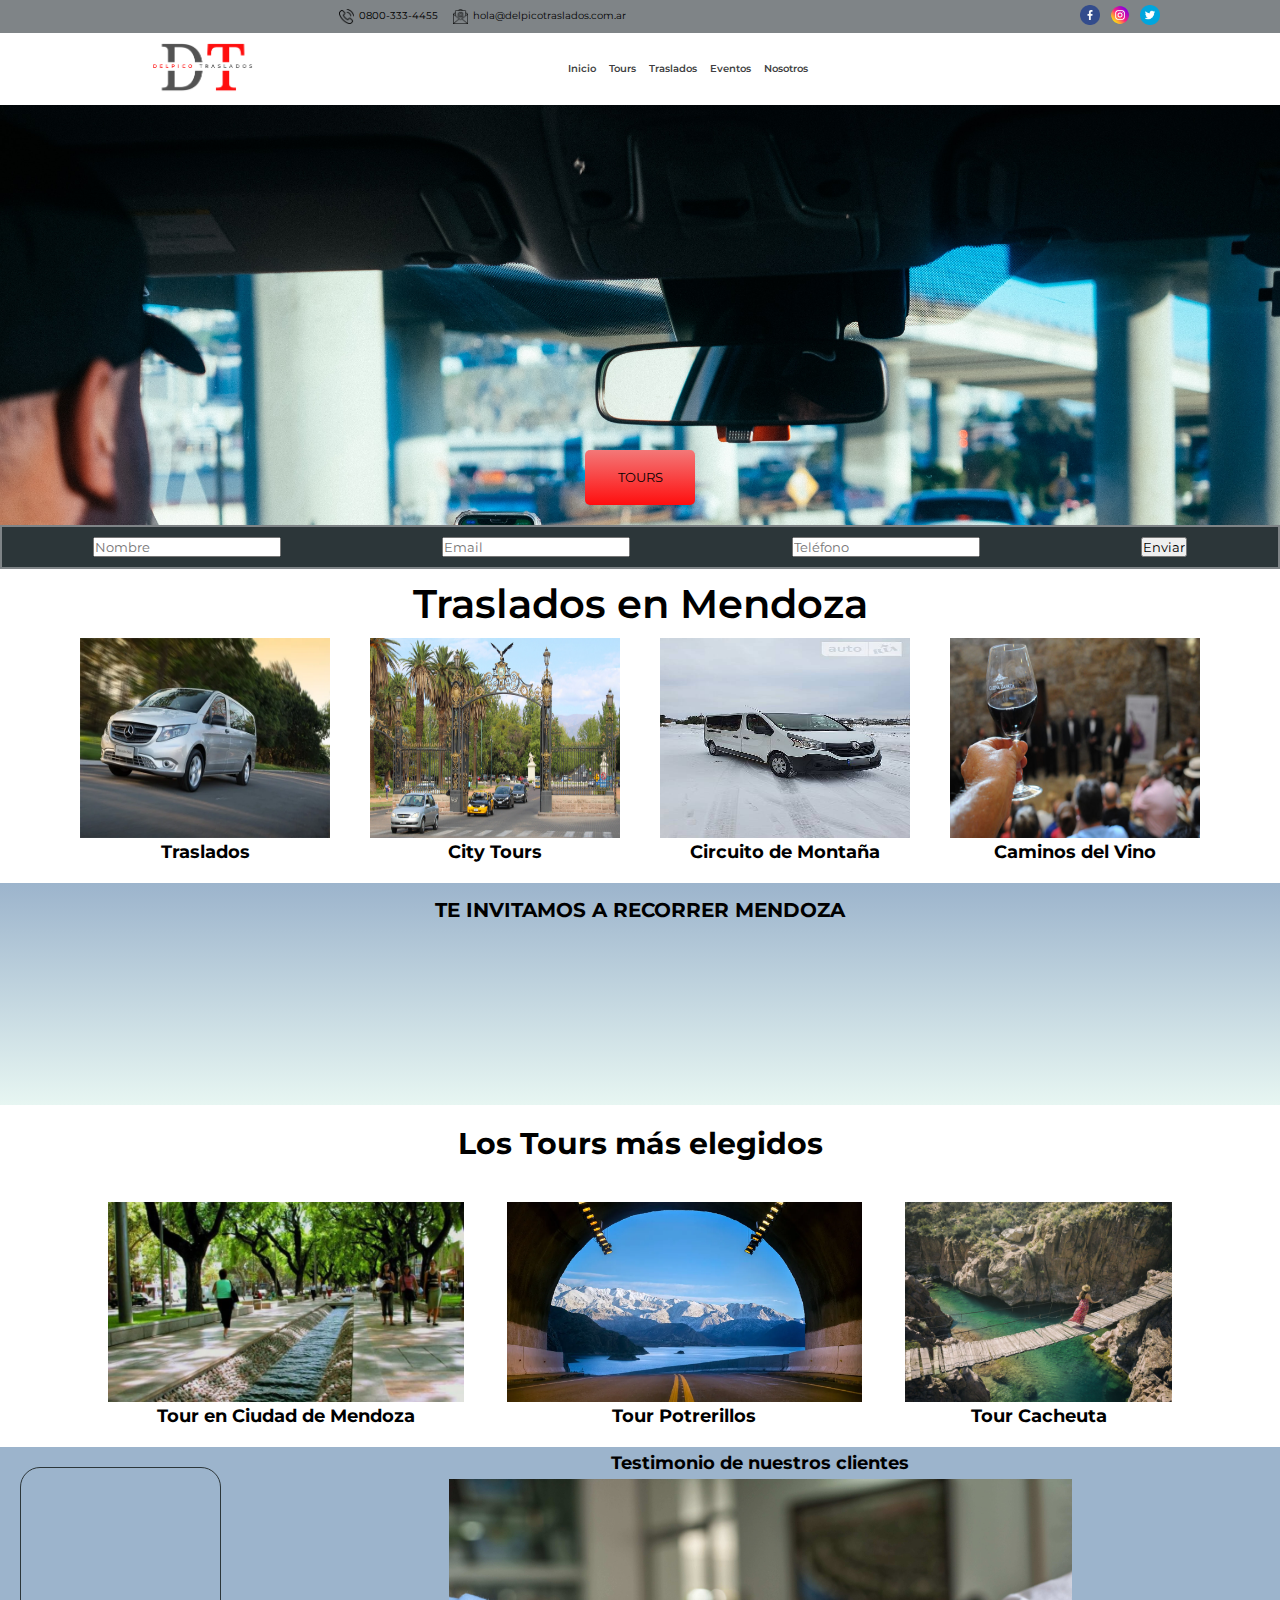
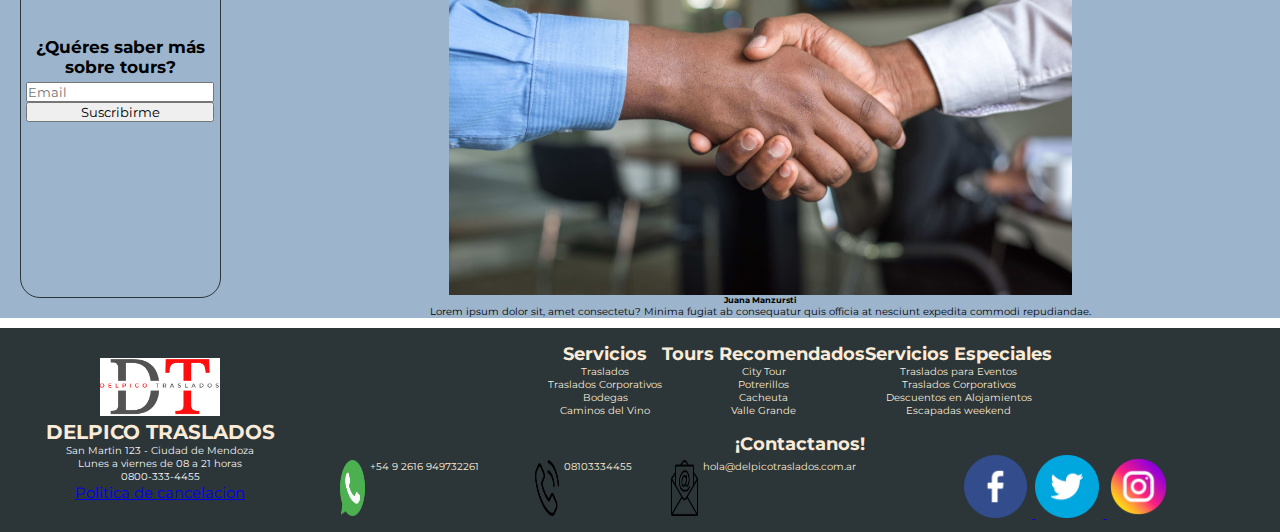
<file: index.html>
<!DOCTYPE html>
<html lang="en">
<head>
    <meta charset="UTF-8">
    <meta http-equiv="X-UA-Compatible" content="IE=edge">
    <meta name="viewport" content="width=device-width, initial-scale=1.0">
    <link rel="stylesheet" href="style.css">
    <title>Delpico - Traslados en Mendoza</title>
</head>

<body>
    <header>
        <!-- Contacto en el superior de la web -->

                <div class="header__contacto-cajitas">
                    <div>
                        <img src="images/iconos/telefono.png" alt="Icono telefono">     
                        <p>0800-333-4455</p>
                    </div>
                    <div>
                         <img src="images/iconos/email.png" alt="Icono email" >     
                         <p>hola@delpicotraslados.com.ar</p>
                    </div>
                </div>    
                <div class="header__contacto-redes">
                   <a href="facebook.com" target="_blank"><img src="images/iconos/facebook.png"  alt="Icono Facebook"></a>
                   <a href="facebook.com" target="_blank"><img src="images/iconos/instagram.png" alt="Icono instagram"></a>
                   <a href="facebook.com" target="_blank"><img src="images/iconos/twitter.png" alt="Icono Twitter"></a>
               </div>
           </div>
           <!-- Menu de navegacion+Logo -->
          <nav>
            <div class="nav__logo">
                <a href="index.html"><img src="images/logo1.png" alt="Logo Delpico Traslados"></a>
            </div>   
            <!--     Menu de navegacion-->
            <div class="nav__menu">
               <ul>
                   <li>
                       <a href="index.html">Inicio</a>
                   </li>
                   <li>
                       <a href="/pages/tours.html">Tours</a>
                   </li>
                   <li>
                       <a href="/pages/traslados.html">Traslados</a>
                   </li>   
                   <li>
                       <a href="/pages/eventos.html">Eventos</a>
                   </li>
                   <li>
                       <a href="/pages/nosotros.html">Nosotros</a>
                   </li>
               </ul>
            </div>
           </nav> 
    </header>
    <main>
        <!-- Imagen Hero + Bot -->
        <div class="Header__imagenHero">
            <div>
                <button class="mayusculas"><a href="/pages/tours.html">Tours</a></button>
            </div>           
        </div>
<!-- Formulario de contacto inicio -->
        <section class="main__formulario">
            <form action="formulario.php">  
                <div class="main__formulario-enviar">
                <input type="text" id="name" placeholder="Nombre">
                <input type="email" id="correo" placeholder="Email">
                <input type="number" id="telefono" placeholder="Teléfono">
                <input type="submit" value="Enviar">
                </div>
            </form>
        </section>
           <!-- Seccion Servicios -->
        <section class="main__servicios">
            <div>
                <h1>Traslados en Mendoza</h1>
            </div>
            <div class="main__servicios__ofrecidos">
                <div>
                    <img src="images/auto1.webp" alt="Traslados">
                    <h4>Traslados</h4>
                </div>
                <div>
                    <img src="images/citytour.jpeg" alt="City Tours">
                    <h4>City Tours</h4>
                </div>
                <div>
                    <img src="images/circuito-montana.jpg"  alt="Circuito de Montaña">
                    <h4>Circuito de Montaña</h4>                   
                </div>
                <div>
                    <img src="images/caminos-del-vino.jpg" alt="Caminos del Vino">
                    <h4>Caminos del Vino</h4>
                </div>
            </div>
        </section>
        <!-- Seccion promocional -->
        <section class="main__seccionPromocional main__uppercase">
            <h3>Te invitamos a recorrer <span>Mendoza</span></h3>
            <iframe src="https://www.youtube.com/embed/3BTXeKqM3_c" title="YouTube video player" frameborder="0" allow="accelerometer; autoplay; clipboard-write; encrypted-media; gyroscope; picture-in-picture" allowfullscreen></iframe>
        </section>
        <!-- Seccion Tours -->
        <section class="main__tours">
            <h2  class="linea__gradient">Los Tours más elegidos</h2>
        <div>
            <div>
                <img src="images/citytour-2.jfif" alt="Tour Ciudad de Mendoza">
                <h4>Tour en Ciudad de Mendoza</h4>
            </div>
            <div>
                <img src="images/Potrerillos.webp" alt="Tour Potrerillos">
                <h4>Tour Potrerillos</h4>
            </div>
            <div>
                <img src="images/cacheuta-tour.jpeg" alt="Tour Cacheuta">
                <h4>Tour Cacheuta</h4>
            </div>
        </div>
        </section>
        <!-- Section newsletter y testimonios -->
        <section class="main__newsletter">
            <div class="main__newsletter--saber">
                <h5>¿Quéres saber más sobre tours?</h5>
                <form action="newsletter.php" class="newsletterSuscribe">
                    <input type="email" id="email" placeholder="Email">
                    <input type="submit" value="Suscribirme">
                </form>
            </div>
            <div class="main__newsletter--testimonios">
                <h4>Testimonio de nuestros clientes</h4>
                <img src="images/cliente01.jpg" alt="Testimonio Cliente">
                <h5>Juana Manzursti</h5>
                <p>Lorem ipsum dolor sit, amet consectetu? Minima fugiat ab consequatur quis officia at nesciunt expedita commodi repudiandae.
            </div>
        </section>
    </main>
    <footer>
        <!-- Caja Info izquierda -->
        <div class="footerLogo centrar">
              <div>
                  <a href="index.html">
                      <img src="images/logo1.png" alt="Logo" class="footerLogo_img">
                  </a>
              </div>
              <div>
                  <h3 class="mayusculas">Delpico Traslados</h3>
                  <p>San Martin 123 - Ciudad de Mendoza</p>
                  <p>Lunes a viernes de 08 a 21 horas</p>
                  <p>0800-333-4455</p>
                  <a href="#">Politica de cancelacion</a>
              </div>
           
       </div>
       <div class="menuFooterC"> 
          <div>
              <h4>Servicios</h4>
              <p>Traslados</p>
              <p>Traslados Corporativos</p>
              <p>Bodegas</p>
              <p>Caminos del Vino</p>
          </div>
          <div>
              <h4>Tours Recomendados</h4>
              <p>City Tour</p>
              <p>Potrerillos</p>
              <p>Cacheuta</p>
              <p>Valle Grande</p>
          </div>
          <div>
              <h4>Servicios Especiales</h4>
              <p>Traslados para Eventos</p>
              <p>Traslados Corporativos</p>
              <p>Descuentos en Alojamientos</p>
              <p>Escapadas weekend</p>
          </div>
      </div>
      
      <div class="footerRedes">
          <div>
              <h4 class="centrar">¡Contactanos!</h4>
          </div>
          <div class="contenedorRedes">
                <div class="footerWhatsapp">
                    <img src="images/iconos/whatsapp.png" alt="Whatsapp" class="footerIcon">
                    <a href="https://api.whatsapp.com/send?phone=542616949732&text=Hola!%20Me%20contacto%20desde%20la%20web">
                    <p>+54 9 2616 949732261</p>
                    </a>     
                </div>
                <div class="footerWhatsapp">
                    <img src="images/iconos/telefono.png" alt="Telefono" class="footerIcon">
                    <a href="tel:
                    08103334455">
                    <p>08103334455</p>
                    </a>
                </div>
                <div class="footerWhatsapp">
                    <img src="images/iconos/email.png" alt="Icono email" class="footerIcon">
                    <a href="mailto:hola@delpicotraslados.com.ar" target="_blank">
                    <p>hola@delpicotraslados.com.ar</p>
                    </a>
                </div>
                <div class="centrar">   
                    <a href="facebook.com" target="_blank">
                        <img src="images/iconos/facebook.png" alt="Icono Facebook" class="footerIcon">
                    </a>
                    <a href="twitter.com" target="_blank">
                        <img src="images/iconos/twitter.png" alt="Icono Twitter" class="footerIcon">
                    </a>
                    <a href="instagram.com" target="_blank">
                        <img src="images/iconos/instagram.png" alt="Icono Instagram" class="footerIcon">
                    </a>
                </div>
        </div>
    </div>      
          
      </footer>

</body>
</html>
</file>
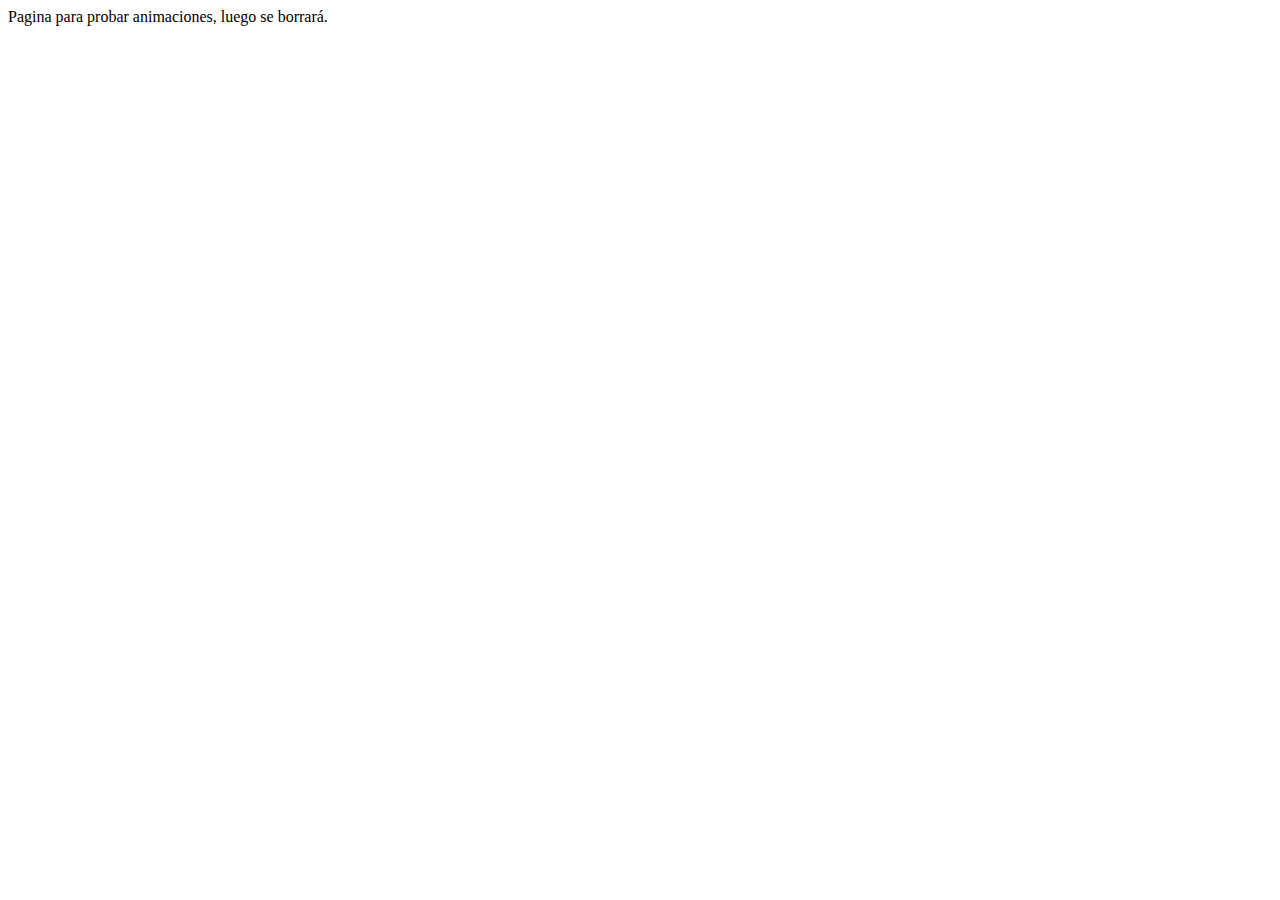
<file: animaciones.html>
<!DOCTYPE html>
<html lang="en">
<head>
    <meta charset="UTF-8">
    <meta http-equiv="X-UA-Compatible" content="IE=edge">
    <meta name="viewport" content="width=device-width, initial-scale=1.0">
    <title>Animaciones</title>
</head>
<body>
    Pagina para probar animaciones, luego se borrará.
</body>
</html>
</file>
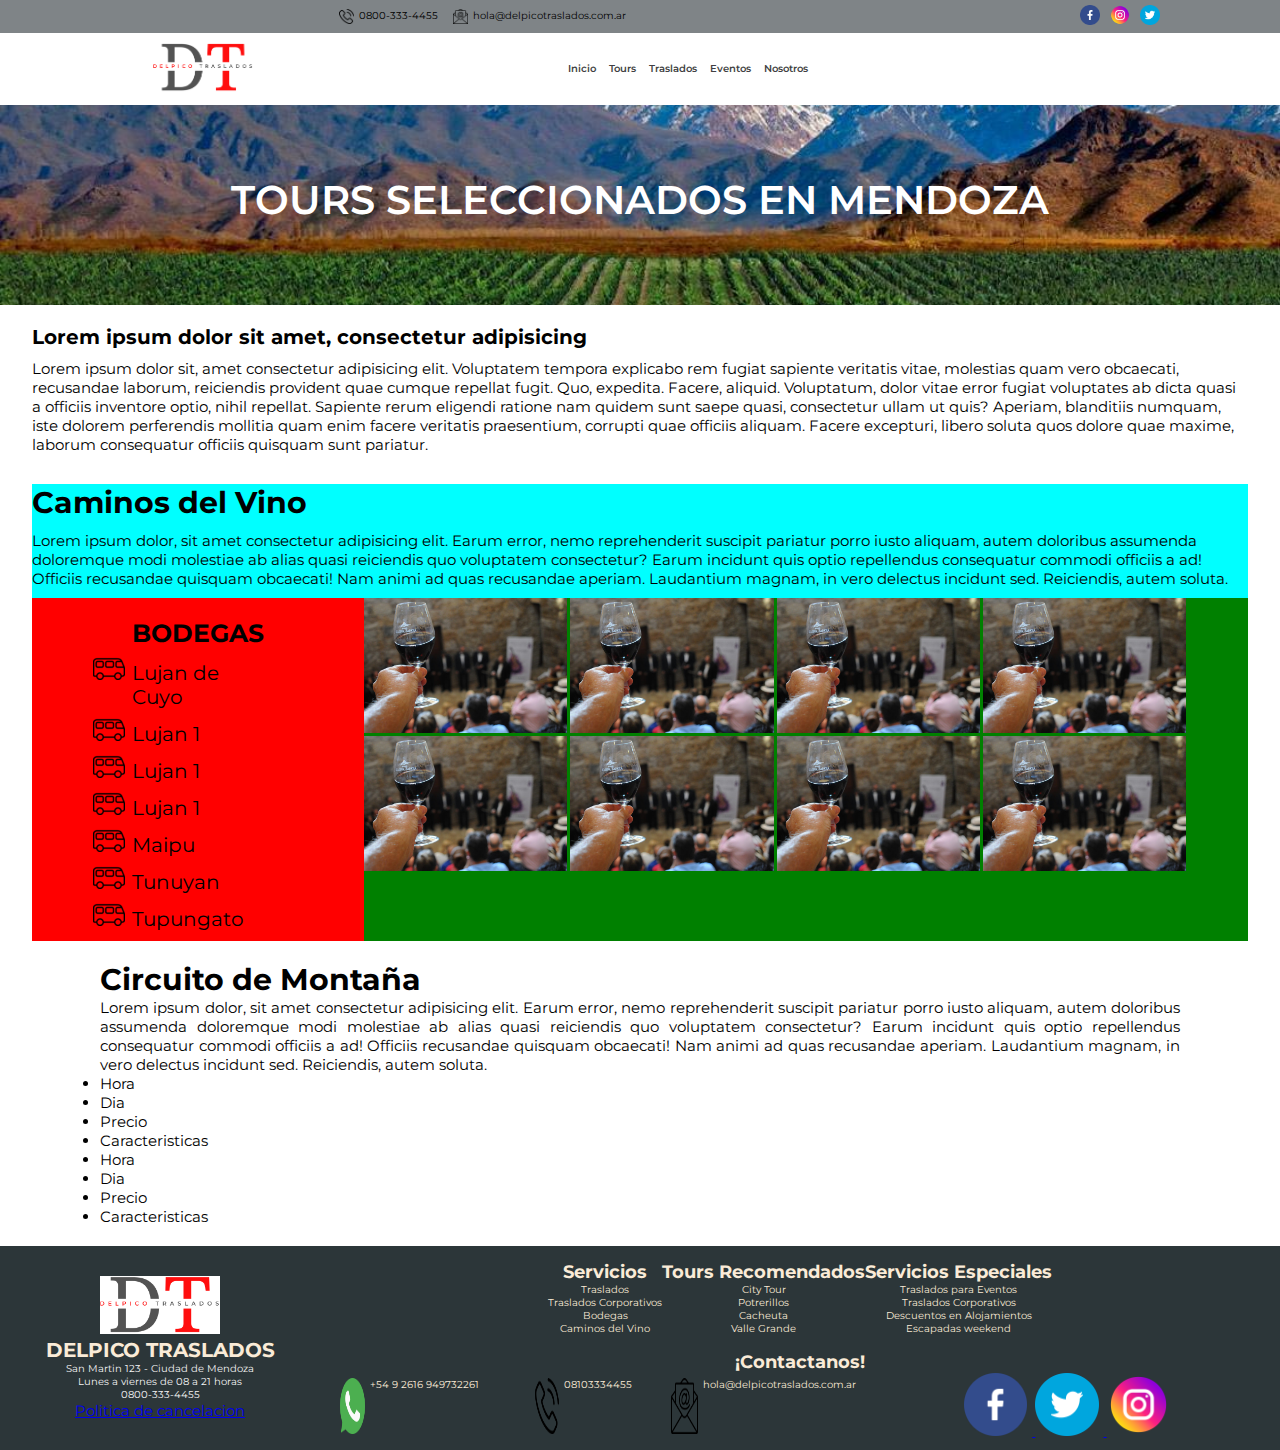
<file: pages/tours.html>
<!DOCTYPE html>
<html lang="en">
<head>
    <meta charset="UTF-8">
    <meta http-equiv="X-UA-Compatible" content="IE=edge">
    <meta name="viewport" content="width=device-width, initial-scale=1.0">
    <title>Tours en Mendoza - Delpico</title>
    <link rel="stylesheet" href="/style.css">
</head>
<header>
    <!-- Contacto en el superior de la web -->

            <div class="header__contacto-cajitas">
                <div>
                    <img src="/images/iconos/telefono.png" alt="Icono telefono">     
                    <p>0800-333-4455</p>
                </div>
                <div>
                     <img src="/images/iconos/email.png" alt="Icono email" >     
                     <p>hola@delpicotraslados.com.ar</p>
                </div>
            </div>    
            <div class="header__contacto-redes">
               <a href="facebook.com" target="_blank"><img src="/images/iconos/facebook.png"  alt="Icono Facebook"></a>
               <a href="facebook.com" target="_blank"><img src="/images/iconos/instagram.png" alt="Icono instagram"></a>
               <a href="facebook.com" target="_blank"><img src="/images/iconos/twitter.png" alt="Icono Twitter"></a>
           </div>
       </div>
       <!-- Menu de navegacion+Logo -->
      <nav>
        <div class="nav__logo">
            <a href="/index.html"><img src="/images/logo1.png" alt="Logo Delpico Traslados"></a>
        </div>   
        <!--     Menu de navegacion-->
        <div class="nav__menu">
           <ul>
               <li>
                   <a href="/index.html">Inicio</a>
               </li>
               <li>
                   <a href="/pages/tours.html">Tours</a>
               </li>
               <li>
                   <a href="/pages/traslados.html">Traslados</a>
               </li>   
               <li>
                   <a href="/pages/eventos.html">Eventos</a>
               </li>
               <li>
                   <a href="/pages/nosotros.html">Nosotros</a>
               </li>
           </ul>
        </div>
       </nav> 
</header>

<body>
    
            <!-- Inicio de contenido -->
    <main>
                <!-- Imagen Hero Tours -->
                <div class="main__seccionTours mayusculas">
                    <h1>Tours seleccionados en Mendoza</h1>    
                    </div>
                
                    
                </div>
       <div class="tours_introduccion ">
        <h3>Lorem ipsum dolor sit amet, consectetur adipisicing</h2> 
            <p class="pSizeUnoCinco">
            Lorem ipsum dolor sit, amet consectetur adipisicing elit. Voluptatem tempora explicabo rem fugiat sapiente veritatis vitae, molestias quam vero obcaecati, recusandae laborum, reiciendis provident quae cumque repellat fugit. Quo, expedita.
            Facere, aliquid. Voluptatum, dolor vitae error fugiat voluptates ab dicta quasi a officiis inventore optio, nihil repellat. Sapiente rerum eligendi ratione nam quidem sunt saepe quasi, consectetur ullam ut quis?
            Aperiam, blanditiis numquam, iste dolorem perferendis mollitia quam enim facere veritatis praesentium, corrupti quae officiis aliquam. Facere excepturi, libero soluta quos dolore quae maxime, laborum consequatur officiis quisquam sunt pariatur.</p>
        </div>
        <section class="seccionContenedorGrid templateAreas">
            <div id="caminos" class="seccionContenedorGrid_caminos bg-celeste">
                <h2>Caminos del Vino</h2>
                    <p class="pSizeUnoCinco">Lorem ipsum dolor, sit amet consectetur adipisicing elit. Earum error, nemo reprehenderit suscipit pariatur porro iusto aliquam, autem doloribus assumenda doloremque modi molestiae ab alias quasi reiciendis quo voluptatem consectetur?
                    Earum incidunt quis optio repellendus consequatur commodi officiis a ad! Officiis recusandae quisquam obcaecati! Nam animi ad quas recusandae aperiam. Laudantium magnam, in vero delectus incidunt sed. Reiciendis, autem soluta.</p>
            </div>
            <div id="listado" class="tours__bodegas listadoBodegas bg-red">
                <h3 class="mayusculas"><span>Bodegas</span></h3>
                    <ul class="pSizeDos">
                        <li>Lujan de Cuyo</li>
                            <ul>
                                <li>Lujan 1</li>
                                <li>Lujan 1</li>
                                <li>Lujan 1</li>
                            </ul>
                        <li>Maipu</li>
                        <li>Tunuyan</li>
                        <li>Tupungato</li>
                    </ul>
            </div>
            <div id="fotos" class="bg-green">
                <img src="/images/caminos-del-vino.jpg" alt="Bodegas en Mendoza" class="tours__bodegas__img">
                <img src="/images/caminos-del-vino.jpg" alt="Bodegas en Mendoza" class="tours__bodegas__img">
                <img src="/images/caminos-del-vino.jpg" alt="Bodegas en Mendoza" class="tours__bodegas__img">
                <img src="/images/caminos-del-vino.jpg" alt="Bodegas en Mendoza" class="tours__bodegas__img">
                <img src="/images/caminos-del-vino.jpg" alt="Bodegas en Mendoza" class="tours__bodegas__img">
                <img src="/images/caminos-del-vino.jpg" alt="Bodegas en Mendoza" class="tours__bodegas__img">
                <img src="/images/caminos-del-vino.jpg" alt="Bodegas en Mendoza" class="tours__bodegas__img">
                <img src="/images/caminos-del-vino.jpg" alt="Bodegas en Mendoza" class="tours__bodegas__img">
            </div>
        </section>
            <div class="paddingDosRem pSizeUnoCinco tours__circuito">
                <h2>Circuito de Montaña</h2>
                <p class="tours__circuito-justificado">Lorem ipsum dolor, sit amet consectetur adipisicing elit. Earum error, nemo reprehenderit suscipit pariatur porro iusto aliquam, autem doloribus assumenda doloremque modi molestiae ab alias quasi reiciendis quo voluptatem consectetur?
                    Earum incidunt quis optio repellendus consequatur commodi officiis a ad! Officiis recusandae quisquam obcaecati! Nam animi ad quas recusandae aperiam. Laudantium magnam, in vero delectus incidunt sed. Reiciendis, autem soluta.</p>
                <div>
                    <div class="tours__circuito-caracteristicas">
                    <ul class="tours__circuito-caracteristicas">
                        <li>Hora</li>
                        <li>Dia</li>
                        <li>Precio</li>
                        <li>Caracteristicas</li>
                    </ul>
                </div>
                <div>
                    <ul>
                        <li>Hora</li>
                        <li>Dia</li>
                        <li>Precio</li>
                        <li>Caracteristicas</li>
                    </ul>
                </div></div>
            </div>
            <div></div>
            <div></div>    

        
    </main>
    <!-- Footer -->
    <footer>
        <!-- Caja Info izquierda -->
        <div class="footerLogo centrar">
              <div>
                  <a href="/index.html">
                      <img src="/images/logo1.png" alt="Logo" class="footerLogo_img">
                  </a>
              </div>
              <div>
                  <h3 class="mayusculas">Delpico Traslados</h3>
                  <p>San Martin 123 - Ciudad de Mendoza</p>
                  <p>Lunes a viernes de 08 a 21 horas</p>
                  <p>0800-333-4455</p>
                  <a href="#">Politica de cancelacion</a>
              </div>
           
       </div>
       <div class="menuFooterC"> 
          <div>
              <h4>Servicios</h4>
              <p>Traslados</p>
              <p>Traslados Corporativos</p>
              <p>Bodegas</p>
              <p>Caminos del Vino</p>
          </div>
          <div>
              <h4>Tours Recomendados</h4>
              <p>City Tour</p>
              <p>Potrerillos</p>
              <p>Cacheuta</p>
              <p>Valle Grande</p>
          </div>
          <div>
              <h4>Servicios Especiales</h4>
              <p>Traslados para Eventos</p>
              <p>Traslados Corporativos</p>
              <p>Descuentos en Alojamientos</p>
              <p>Escapadas weekend</p>
          </div>
      </div>
      
      <div class="footerRedes">
          <div>
              <h4 class="centrar">¡Contactanos!</h4>
          </div>
          <div class="contenedorRedes">
                <div class="footerWhatsapp">
                    <img src="/images/iconos/whatsapp.png" alt="Whatsapp" class="footerIcon">
                    <a href="https://api.whatsapp.com/send?phone=542616949732&text=Hola!%20Me%20contacto%20desde%20la%20web">
                    <p>+54 9 2616 949732261</p>
                    </a>     
                </div>
                <div class="footerWhatsapp">
                    <img src="/images/iconos/telefono.png" alt="Telefono" class="footerIcon">
                    <a href="tel:
                    08103334455">
                    <p>08103334455</p>
                    </a>
                </div>
                <div class="footerWhatsapp">
                    <img src="/images/iconos/email.png" alt="Icono email" class="footerIcon">
                    <a href="mailto:hola@delpicotraslados.com.ar" target="_blank">
                    <p>hola@delpicotraslados.com.ar</p>
                    </a>
                </div>
                <div class="centrar">   
                    <a href="facebook.com" target="_blank">
                        <img src="/images/iconos/facebook.png" alt="Icono Facebook" class="footerIcon">
                    </a>
                    <a href="twitter.com" target="_blank">
                        <img src="/images/iconos/twitter.png" alt="Icono Twitter" class="footerIcon">
                    </a>
                    <a href="instagram.com" target="_blank">
                        <img src="/images/iconos/instagram.png" alt="Icono Instagram" class="footerIcon">
                    </a>
                </div>
        </div>
    </div>      
          
      </footer>
      
      </body>
      </html>
</file>
<file: style.css>
@import url('https://fonts.googleapis.com/css2?family=Montserrat:wght@300;400;600&display=swap');

*{
    margin: 0;
    padding: 0;
    font-family: Montserrat, sans-serif;
}
html{
    font-size: 62.5%;
}
h1{
    font-size: 4rem;
    font-weight: 600;  
}
h2{
    font-size: 3rem;
}
h3{
    font-size: 2rem;
}
h4{
    font-size: 1.8rem;
}
.centrar{
    text-align: center;
}
/* Header*/

/* .Header__contacto{
    padding: 0.5rem 10rem;
   margin: 0 5rem;
   display: flex;
   justify-content: space-between;
   font-size: 1.5rem;
   background-color: #7F8487;
} */
.header__contacto-cajitas{
    grid-area: hcontacto;
    display: flex;
    justify-content: center;
    align-items: center;
    font-size: 0.5rem;
    background-color: #7F8487;
    font-size: 1rem;
}
.header__contacto-cajitas div{
    display: flex;
    padding: 5px;
    
}
.header__contacto-cajitas div img{
    width: 15px;
    padding: 0 5px;
}
.header__contacto-redes{
    grid-area: hredes;
    display: flex;
    justify-content: center;
    
}
.header__contacto-redes img{
    padding: 5px;
    width: 2rem;
    
}

nav{
    background-color: white;
    padding: 1rem 0;
    text-align: center;
    position: sticky;
    top: 0;

    
}
.nav__logo{
    grid-area: nav-logo;
    
}
.nav__logo img{
    width: 10rem;
}
.nav__menu{
    grid-area: nav__menu;

}

.nav__menu ul{
    list-style-type: none;
}

.nav__menu ul li{
    display: inline-block;
}
.nav__menu ul li a{
    color: #413f42;
    text-decoration: none;
    font-weight: 600;
    padding-left: 1rem;
/* Botonera con Hover */
        background: linear-gradient(currentColor, currentColor);
        background-position: 0% 100%;
        background-repeat: no-repeat;
        background-size: 0% 2px;
        transition: background-size .3s;
}
.nav__menu ul li a:hover{
    color:black;
    font-weight: 600;
    background-size: 100% 2px;
}


/* MAIN */

/* Imagen Hero */
.Header__imagenHero{
    grid-area: hero;
    background-image: url(/images/inicio-hero.jpg);
    background-repeat: no-repeat;
    background-size: cover;
    height: 400px;
    display: flex;
    justify-content: center;
    align-items:flex-end;
    padding-bottom: 2rem;
}
.Header__imagenHero button{
    margin: 0 auto;
    border:none;
    width: 110px;
    height: 55px;
    text-align: center;
    background: linear-gradient(to top, #ff0e0e, #f37878);
    border-radius: 5px;
    transition: all 2s;
}
.Header__imagenHero button:hover{
    background: linear-gradient(to top, #f37878, #ff0e0e );

}
.Header__imagenHero button a{
    text-decoration: none;
    color: black;
}
.Header__imagenHero h2{

    font-weight: 500;
    padding-top: 100%;
    text-align: center;
}
.Header__imagenHero h2 a{
    text-decoration: none;
    color: #fff;
    background-color: #413f42;
}
body header{
    display: grid;
    grid-template-columns: 1fr;
    grid-template-rows: auto;
    grid-template-areas: 
    "hcontacto"
    "hredes"
    "nav-logo"
        
}

/* Comienzo de main */
.main__formulario{
    grid-area: formulario;
    text-align: center;
    border: #7F8487 2px solid;
}
.main__formulario-enviar{
    display: flex;
    flex-direction: column;
    justify-content: center;
    background-color: #2C3639;
    padding: 1rem;
    
}

/* Seccion servicios */
.main__servicios{
    grid-area: servicios;
    padding: 1rem 0;
    text-align: center;
    width: 100%;
}

.main__servicios__ofrecidos{
    width: 100%;
    display: flex;
    flex-direction: column;
}
.main__servicios__ofrecidos div{
    display: inline-block;
    
    padding: 10px 20px;
}
.main__servicios__ofrecidos div img{
    width: 250px;
    height: 200px;
}
.main__uppercase{
    text-transform: uppercase;
    padding: 1.5rem 0;
}
body header{
    display: grid;
    grid-template-columns: 1fr;
    grid-template-rows: auto;
    grid-template-areas: 
    "hcontacto"
    "hredes"
    "nav-logo";
        
}

body main{
    display: grid;
    grid-template-columns: 1fr;
    grid-template-rows: auto;
    grid-template-areas: 
    "hero"
    "formulario"
    "servicios"
    "promocional"
    "tours"
    "newsletter";
} 

/* Seccion promocional */
.main__seccionPromocional{
    grid-area: promocional;
    background:linear-gradient(to top, #E7F6F2, #9cb4cc);
    text-align: center;   
}
    .main__seccionPromocional h3{
    padding-bottom: 1.5rem;
    }
/* Los tours mas elegidos */
.main__tours{
    width: 100%;
    grid-area: tours;
    text-align: center;
    padding-top: 20px;
    display: flex;
    flex-direction: column;
}
.main__tours div{
    display: inline-block;
    padding: 20px 20px 10px;
}
.main__tours div img{
    width: 100%;
    height: 200px;
}
.main__tours h2{
 text-align: center;   
}
/* Newsletter y testimonios */
.main__newsletter{
    grid-area: newsletter;
    background-color: #9CB4CC;
    text-align: center;
    width: 96%;
    margin: 0 auto;
    display: flex;
    flex-direction: column-reverse;
    justify-content: center;
}
.main__newsletter--saber{
    width: 90%;
    display: flex;
    flex-direction: column;
    justify-content: center;
    font-size: 2rem;
    border: #2C3639 1px solid;
    border-radius: 2rem;
    
}
.newsletterSuscribe{
    display:flex;
    flex-direction: column;
    margin: 0 auto;
    padding: 5px;
 
}
.main__newsletter--testimonios{
    display: flex;
    flex-direction: column;
    justify-content: space-around;
    align-items: center;
    padding-top: 5px;

}
    .main__newsletter--testimonios img{
        width: 60%;
        padding-top: 5px;
    }

/* Footer */


footer{
    background-color: #2C3639;
    margin-top: 1rem;
    padding: 1rem 0;
    
    color: antiquewhite;
}
.footerLogo{
    grid-area: footerLogo;
    font-size: 1.5rem;
    padding: 2rem 4rem;
    
}
.footerLogo p{
    font-size: 1rem;
    color: whitesmoke;
}
.footerLogo_img{
    width: 50%;
    
}
.menuFooterC{
    grid-area: menuFooter;
    display: flex;
    flex-direction: column;
    align-content: center;
    justify-content: center;
}
    .menuFooterC div{
        text-align: center;
        padding: 5px 0;
    }

.footerRedes{
    grid-area: footerRedes;
    padding-top: 1rem;
}
    
.footerWhatsapp{
    display: flex;
    justify-content: center;
    font-size: 2rem;
    color: #FFFFFF;
    padding: 5px;
}
.footerWhatsapp a{
    text-decoration: none;
    color: antiquewhite;
    font-size: 1rem;
}
.footerIcon{
    width: 5%;
    padding-right: 5px;
  
}





body footer{
    display: grid;
    grid-template-columns: 1fr;
    grid-template-rows: auto;
    grid-template-areas: 
    "footerLogo"
    "menuFooter"
    "footerRedes";
}
  
@media only screen and (min-width: 768px){
    
    .header__contacto-redes{
        background-color: #7F8487;   
    }
        
    nav{
    display: flex;
    justify-content: space-around; 
    align-items: center;
    }
    .main__formulario-enviar{
        display: flex;
        flex-direction: row;
        justify-content: space-around; 
    }
    .main__servicios__ofrecidos{
        width: 100%;
        display: flex;
        flex-direction: row;
        flex-wrap: wrap;
        justify-content: center;
    }

    .main__newsletter{
        display: flex;
        flex-direction: row;
        justify-content: space-between;
        width: 100%;
    
    }
    .main__newsletter--saber{
        margin: 2rem;   
    }
        .menuFooterC{
            grid-area: menuFooter;
            display: flex;
            flex-direction: row;
            
        }

        .contenedorRedes{
            display: flex;
            flex-direction: row;
        }


            .footerIcon{
                width: 15%;
                padding-right: 5px;
            
            }
        body header{
            display: grid;
            grid-template-columns: 3fr 1fr;
            grid-template-rows: auto;
            grid-template-areas: 
            "hcontacto hredes"
            "nav-logo nav-logo";           
        }

        body footer{
            display: grid;
            grid-template-columns: 1fr 3fr;
            grid-template-rows: auto;
            grid-template-areas: 
            "footerLogo menuFooter" 
            "footerLogo menuFooter"
            "footerLogo footerRedes";
        }
    

}


/* Estilo seccion Tours */
.main__seccionTours{
    background-image: url(/images/tours-mendoza.jpeg);
    background-position: center;
    background-repeat: no-repeat;
    background-size: cover;
    width: 100%;
    height: 20rem;
    text-align: center;
    
}
.main__seccionTours h1{
    padding: 7rem;
    color: #FFFFFF;
}
.tours_introduccion{
    width: 95%;
    margin: 2rem auto;
}
.tours_introduccion h3{
    margin-bottom: 1rem;
}

/* Estilos de letra */
.pSizeDos{
    font-size: 2rem;
}
.pSizeUnoCinco{
    font-size: 1.5rem;
}
.mayusculas{
    text-transform: uppercase;
}

/* Estas tres clases son solo de prueba grid - BORRAR DESPUES */
.bg-celeste{
    background-color: aqua;
}
.bg-red{
    background-color: red;
}
.bg-green{
    background-color: green;
}

/* GRID */
.seccionContenedorGrid{
    width: 95%;
    margin: 1rem auto;
    display: grid;
}
.templateAreas{
    grid-template-columns: 1fr 3fr;
    grid-template-rows: auto auto auto;
    grid-template-areas: 
    "caminos caminos"
    "listados fotos"
    "listados fotos";
}
#caminos{
    grid-area: caminos;
}
#listado{
    grid-area: listados;
}
#fotos{
    grid-area:fotos;
}
.seccionContenedorGrid div{
    padding-bottom: 1rem;
}
.seccionContenedorGrid_caminos h2{
    padding-bottom: 1rem;
}


.tours__bodegas{
    padding-left: 5rem;
    padding-top: 3rem;
}
.tours__bodegas h3{
    font-size: 2.5rem;
}
.listadoBodegas{
    padding: 2rem 10rem;  
}
.listadoBodegas ul li{
    list-style-image:url(/images/iconos/tourrrr.ico);

}
.tours__bodegas__img{
    display: inline-block;
    width: 23%;
}
.tours__circuito{
    padding: 1rem 10rem;
    
}
.tours__circuito-justificado{
    text-align: justify;
}
.tours__circuito-caracteristicas{
    display: inline-block;
}
</file>
